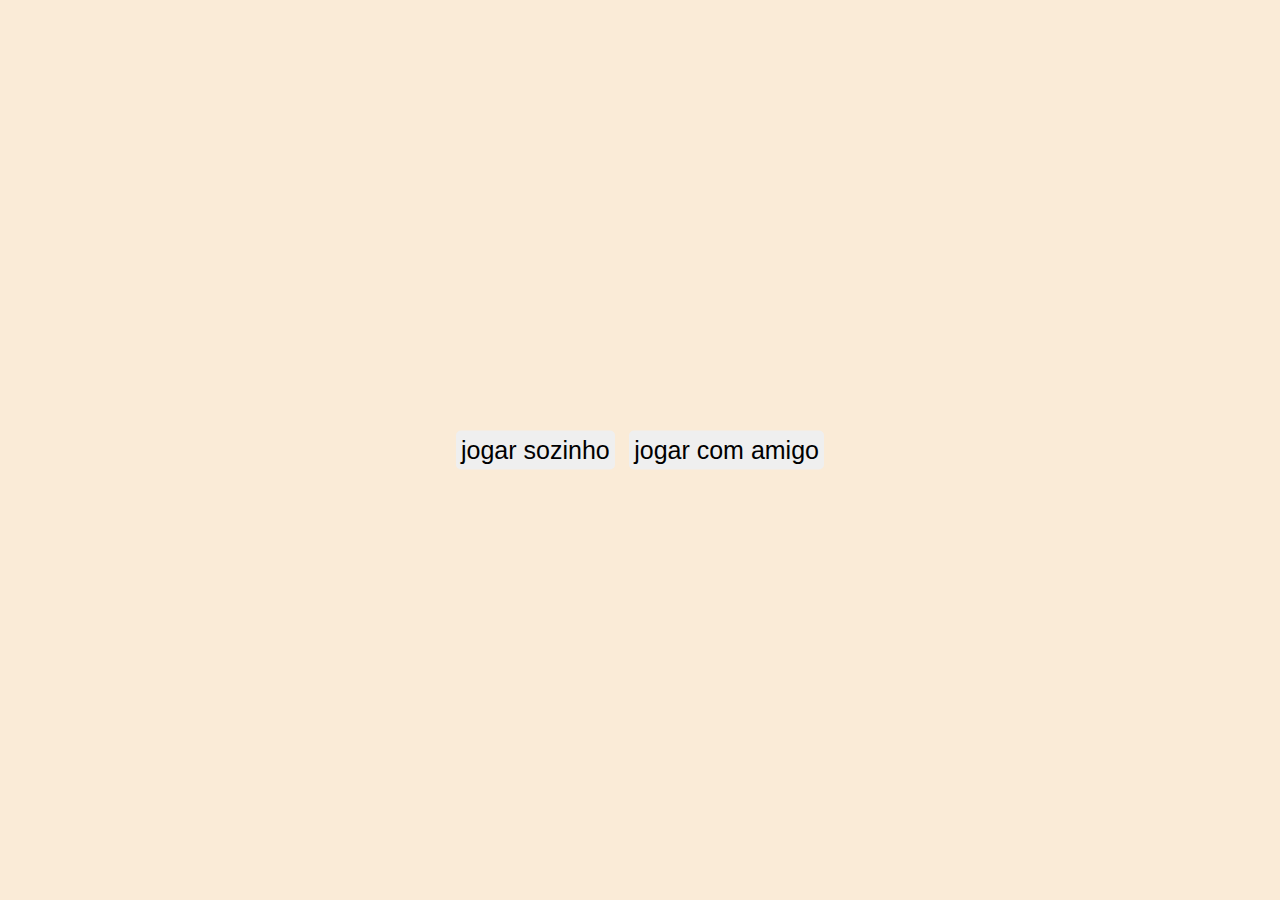
<file: index.html>
<!DOCTYPE html>
<html lang="pt-BR">
<head>
    <meta charset="UTF-8">
    <meta name="viewport" content="width=device-width, initial-scale=1.0">
    <title>Document</title>
    <link rel="stylesheet" href="style/index.css">
</head>
<body>
    <div id="modo">
        <button id="sozinho">jogar sozinho</button>
        <button id="comAmigo">jogar com amigo</button>
    </div>
</body>
<script src="inicio.js"></script>
</html>
</file>
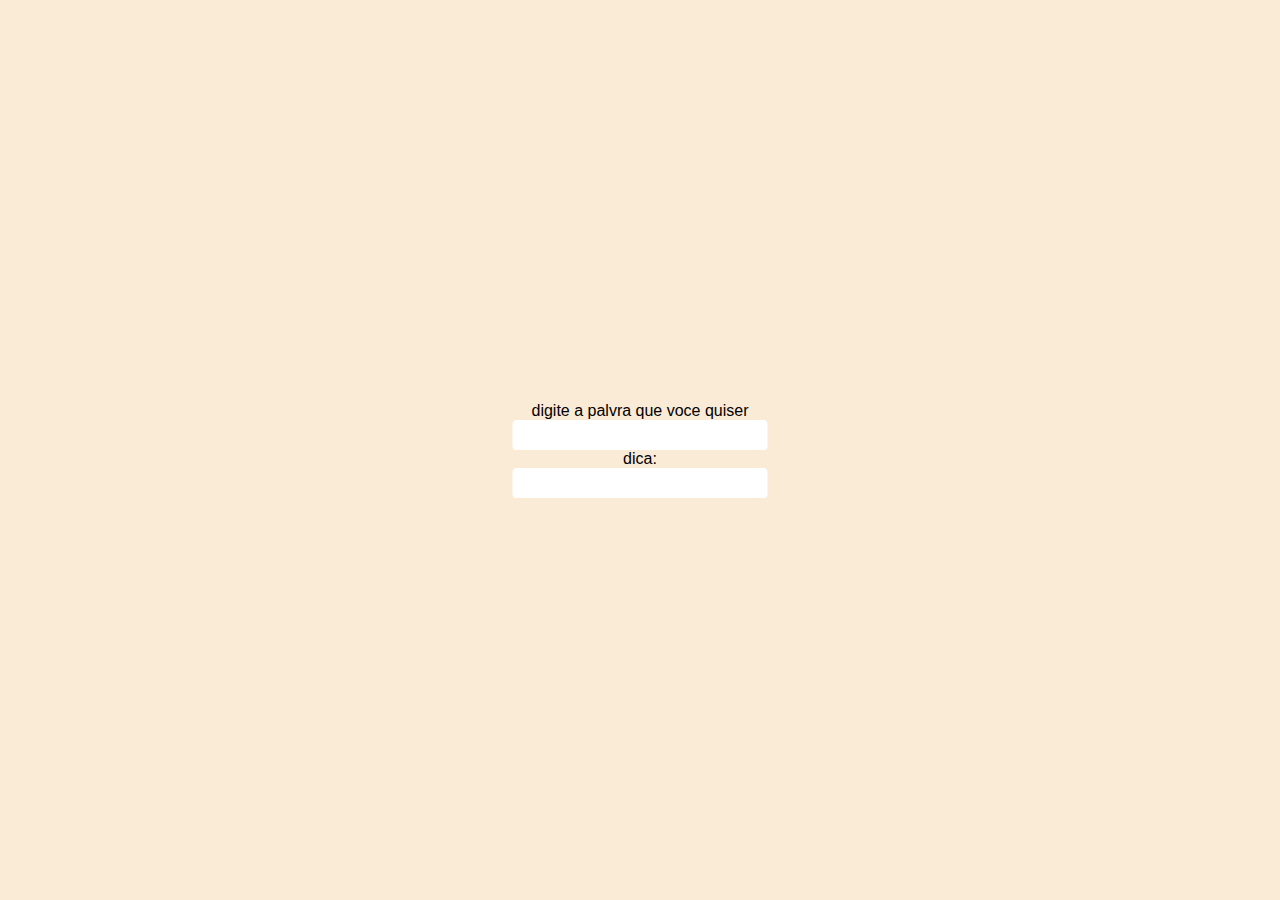
<file: comAmigo.html>
<!DOCTYPE html>
<html lang="pt-BR">
<head>
    <meta charset="UTF-8">
    <meta name="viewport" content="width=device-width, initial-scale=1.0">
    <title>Document</title>
    <link rel="stylesheet" href="style/comAmigo.css">
</head>
<body id="body">
    <main id="main1">
        <div id="div">
            <p>digite a palvra que voce quiser</p>
            <input type="text" id="palavra" maxlength="15">

            <p>dica:</p>
            <input type="text" id="dica">
            
        </div>
    </main>
</body>
<script src="index.js"></script>
</html>
</file>
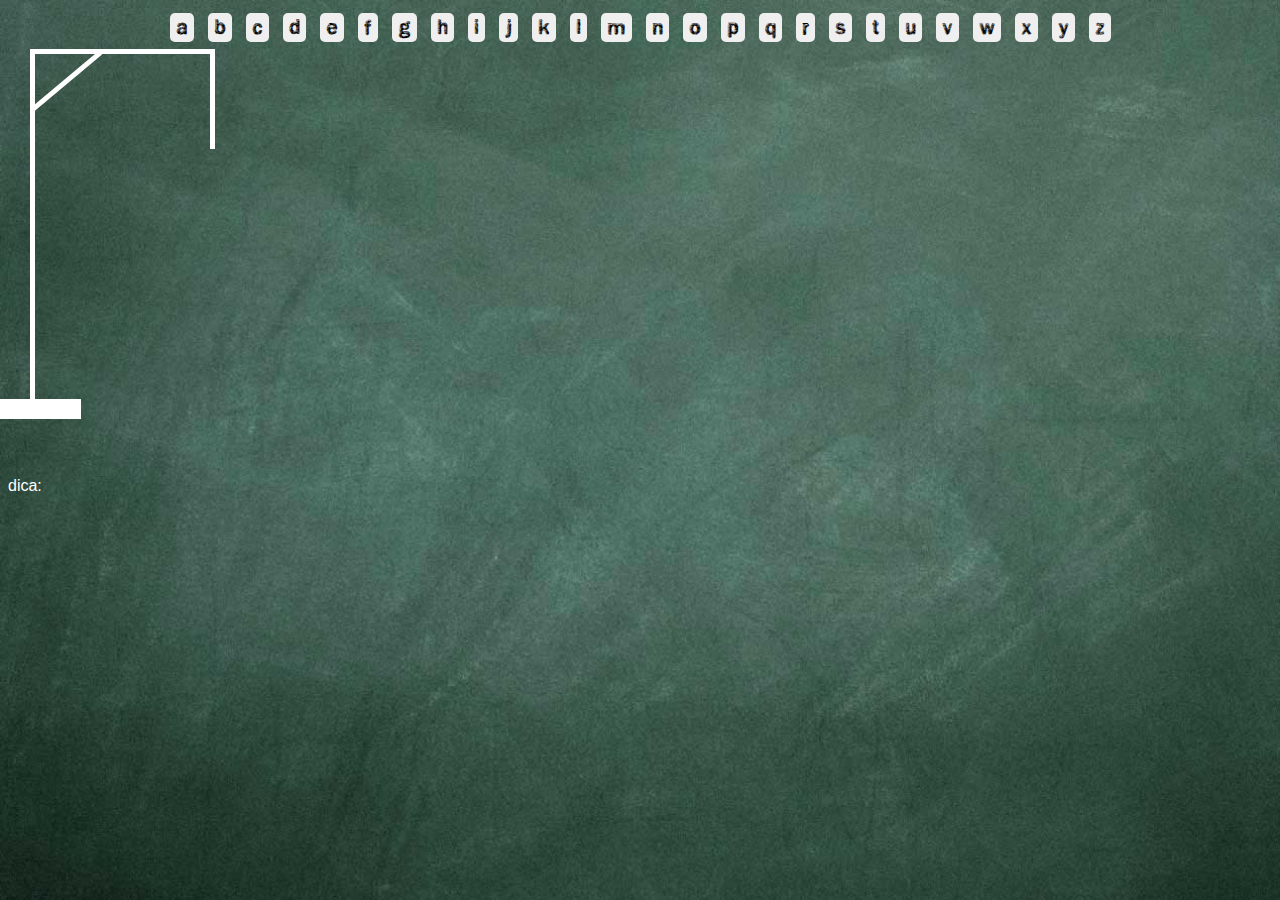
<file: main.html>
<!DOCTYPE html>
<html lang="pt-BR">
<head>
    <meta charset="UTF-8">
    <meta name="viewport" content="width=device-width, initial-scale=1.0">
    <title>Document</title>
    <link rel="stylesheet" href="style/main.css">
</head>
<body>
    <div id="pai">
        <div id="button">
            <button data-letra="a">A</button>
            <button data-letra="b">B</button>
            <button data-letra="c">C</button>
            <button data-letra="d">D</button>
            <button data-letra="e">E</button>
            <button data-letra="f">F</button>
            <button data-letra="g">G</button>
            <button data-letra="h">H</button>
            <button data-letra="i">I</button>
            <button data-letra="j">J</button>
            <button data-letra="k">K</button>
            <button data-letra="l">L</button>
            <button data-letra="m">M</button>
            <button data-letra="n">N</button>
            <button data-letra="o">O</button>
            <button data-letra="p">P</button>
            <button data-letra="q">Q</button>
            <button data-letra="r">R</button>
            <button data-letra="s">S</button>
            <button data-letra="t">T</button>
            <button data-letra="u">U</button>
            <button data-letra="v">V</button>
            <button data-letra="w">W</button>
            <button data-letra="x">X</button>
            <button data-letra="y">Y</button>
            <button data-letra="z">Z</button>
        </div>
    </div>
    <DIV id="tudo">
        <div id="boneco">
            <div></div>
            <div></div>
            <div></div>
            <div></div>
            <div></div>
            <div></div>
        </div>
        <div id="forca">
            <div id="deitado"></div>
            <div id="dig"></div>
            <div id="pe"></div>
            <div id="base"></div>
            <div id="corda"></div>
        </div>
        <div id="letras">
            
        </div>
        <div id="dica">
            <p style="font-family: Arial, Helvetica, sans-serif;">dica: <span id="ajuda"></span></p>
        </div>
    </DIV>
    <div id="result">
        <p id="resultado"></p>
        <button id="reiniciar">reiniciar</button>
    </div>
</body>
<script src="main.js"></script>
</html>
</file>
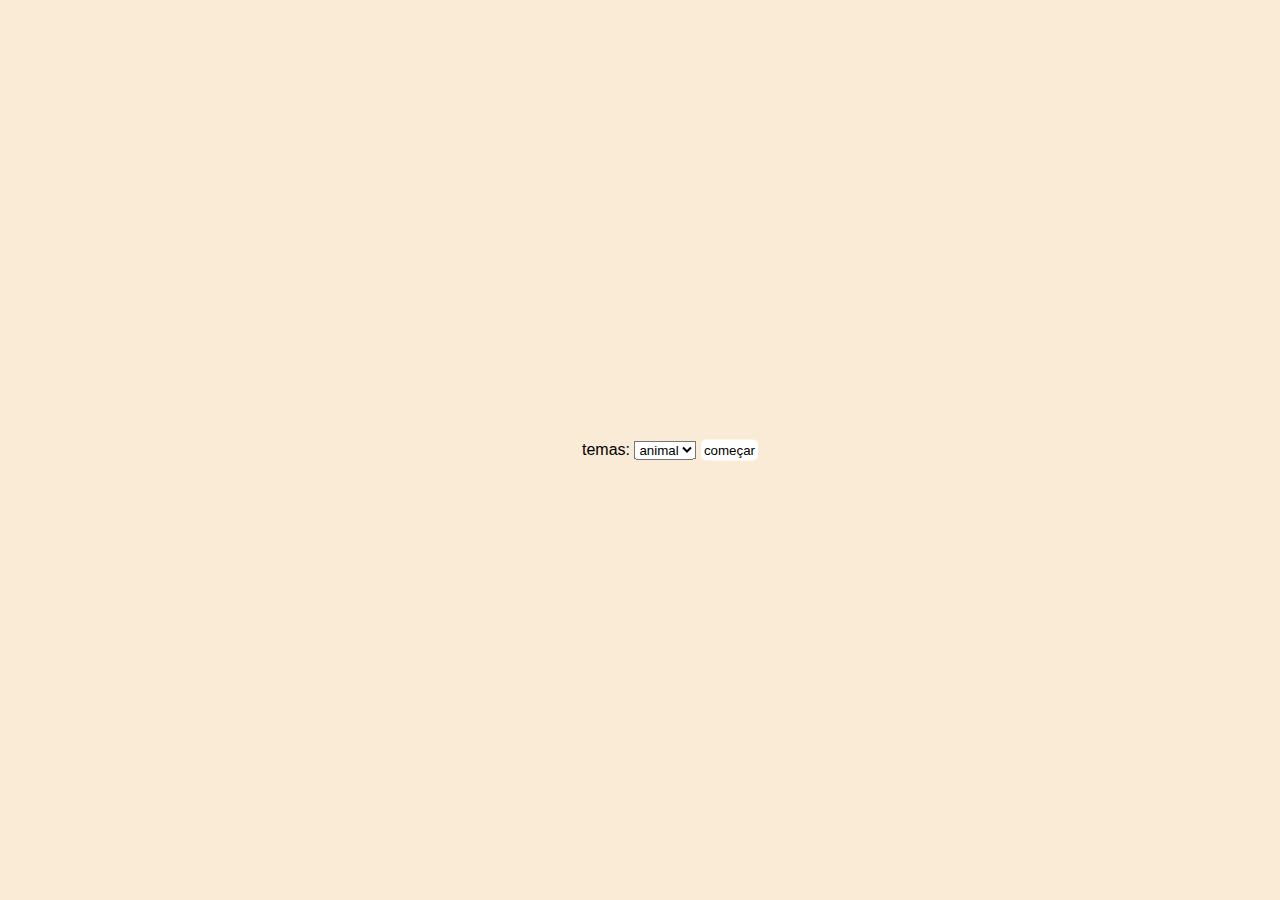
<file: sozinho.html>
<!DOCTYPE html>
<html lang="pt-BR">
<head>
    <meta charset="UTF-8">
    <meta name="viewport" content="width=device-width, initial-scale=1.0">
    <title>Document</title>
    <link rel="stylesheet" href="style/sozinho.css">
</head>
<body id="body">
    <main id="main1">
        <div id="div">
            <div style="margin-left: 60px;">
                <label for="select">temas:</label>
                <select name="select" id="select">
                    <option value="animal">animal</option>
                    <option value="fruta">fruta</option>
                </select>
                <button id="start">começar</button>
            </div>
        </div>
    </main>
</body>
<script src="sozinho.js"></script>
</html>
</file>
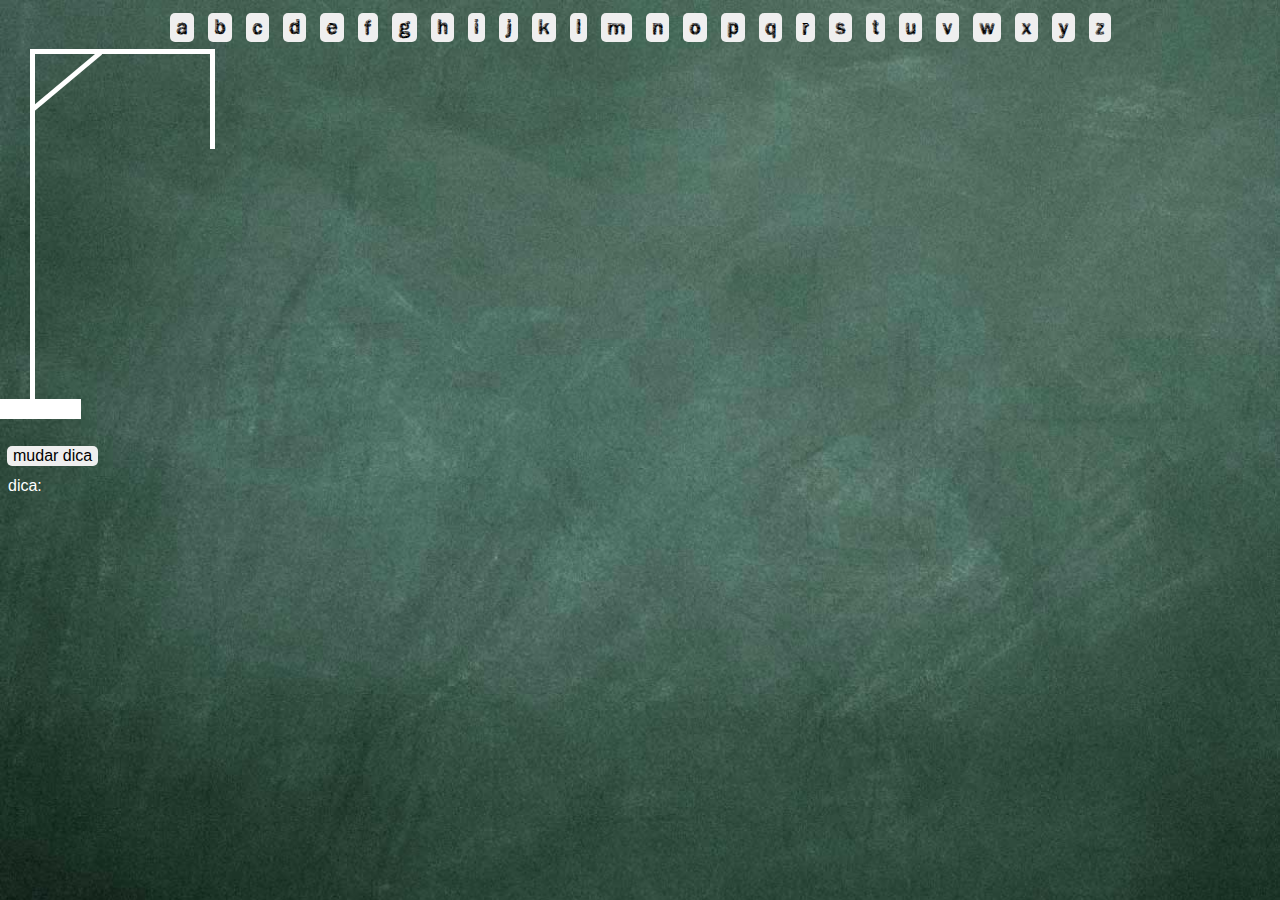
<file: tela.html>
<!DOCTYPE html>
<html lang="pt-BR">
<head>
    <meta charset="UTF-8">
    <meta name="viewport" content="width=device-width, initial-scale=1.0">
    <title>Document</title>
    <link rel="stylesheet" href="style/tela.css">
</head>
<body>
    <div id="pai">
        <div id="button">
            <button data-letra="a">A</button>
            <button data-letra="b">B</button>
            <button data-letra="c">C</button>
            <button data-letra="d">D</button>
            <button data-letra="e">E</button>
            <button data-letra="f">F</button>
            <button data-letra="g">G</button>
            <button data-letra="h">H</button>
            <button data-letra="i">I</button>
            <button data-letra="j">J</button>
            <button data-letra="k">K</button>
            <button data-letra="l">L</button>
            <button data-letra="m">M</button>
            <button data-letra="n">N</button>
            <button data-letra="o">O</button>
            <button data-letra="p">P</button>
            <button data-letra="q">Q</button>
            <button data-letra="r">R</button>
            <button data-letra="s">S</button>
            <button data-letra="t">T</button>
            <button data-letra="u">U</button>
            <button data-letra="v">V</button>
            <button data-letra="w">W</button>
            <button data-letra="x">X</button>
            <button data-letra="y\">Y</button>
            <button data-letra="z">Z</button>
        </div>
    </div>
    <DIV id="tudo">
        <div id="boneco">
            <div></div>
            <div></div>
            <div></div>
            <div></div>
            <div></div>
            <div></div>
        </div>
        <div id="forca">
            <div id="deitado"></div>
            <div id="dig"></div>
            <div id="pe"></div>
            <div id="base"></div>
            <div id="corda"></div>
        </div>
        <div id="letras">
            
            <button id="mudar">mudar dica</button>
        </div>
        <div id="dica">
            <p style="font-family: Arial, Helvetica, sans-serif;">dica: <span id="ajuda"></span></p>
        </div>
    </DIV>
    <div id="result">
        <p id="resultado"></p>
        <button id="reiniciar">reiniciar</button>
    </div>
</body>
<script src="tela.js"></script>
</html>
</file>
<file: style/index.css>
@font-face {
    font-family: 'giz';
    src: url(font/vtks\ giz.ttf);
}

* {
    padding: 0;
    margin: 0;
}
body {
    background-color: antiquewhite;
    width: 100%;
    height: 100vh;
    font-family: Arial, Helvetica, sans-serif;
}

#main1 input {
    border: none;
    width: 250px;
    height: 30px;
    border-radius: 4px;
    letter-spacing: 1px;
    padding-left: 5px;
}

#main1 input:focus {
    outline: none;
}

#main1 #div {
    position: absolute;
    top: 50%;
    left: 50%;
    transform: translate(-50%, -50%);
}

#main1 p {
    font-family: Arial, Helvetica, sans-serif;
    text-align: center;
}

#button button{
    position: relative;
    left: 30px;
    margin-left: 10px;
    padding: 5px;
    border: none;
    border-radius: 5px;
    background-color: white ;
}

#modo {
    position: absolute;
    top: 50%;
    left: 50%;
    transform: translate(-50%,-50%);
    
}

#modo button {
    padding: 5px;
    border: none;
    font-size: 25px;
    border-radius: 5px;
    margin: 5px;
}

#start {
    border: none;
    padding: 3px;
    border-radius: 5px;
    background-color: rgb(255, 255, 255);
}
</file>
<file: style/comAmigo.css>
@font-face {
    font-family: 'giz';
    src: url(font/vtks\ giz.ttf);
}

* {
    padding: 0;
    margin: 0;
}
body {
    background-color: antiquewhite;
    width: 100%;
    height: 100vh;
    font-family: Arial, Helvetica, sans-serif;
}

#main1 input {
    border: none;
    width: 250px;
    height: 30px;
    border-radius: 4px;
    letter-spacing: 1px;
    padding-left: 5px;
}

#main1 input:focus {
    outline: none;
}

#main1 #div {
    position: absolute;
    top: 50%;
    left: 50%;
    transform: translate(-50%, -50%);
}

#main1 p {
    font-family: Arial, Helvetica, sans-serif;
    text-align: center;
}

#button button{
    position: relative;
    left: 30px;
    margin-left: 10px;
    padding: 5px;
    border: none;
    border-radius: 5px;
    background-color: white ;
}

#modo {
    position: absolute;
    top: 50%;
    left: 50%;
    transform: translate(-50%,-50%);
    
}

#modo button {
    padding: 5px;
    border: none;
    font-size: 25px;
    border-radius: 5px;
    margin: 5px;
}

#start {
    border: none;
    padding: 3px;
    border-radius: 5px;
    background-color: rgb(255, 255, 255);
}
</file>
<file: style/main.css>
@font-face {
    font-family: 'giz';
    src: url(font/vtks\ giz.ttf);
}

body {
    font-family: 'giz';
    background-image: url(./img/tma-chalkboard.jpg);
    background-repeat: no-repeat;
    background-size: cover;
    background-attachment: fixed;
    overflow: hidden;
}
#pai {
    display: flex;
    justify-content: center;
}
button {
    color: rgb(255, 255, 255);
    font-family: 'giz';
    border: none;
    font-size: 20px;
    margin: 5px;
    color: black;
    border-radius: 5px;
}

#tudo {
    position: relative;
    top: -1rem;
    left: 10rem;
}

#boneco {
    position: absolute;
    top: 116px;
    left: 20px;
}

.cabeca {
    border: 5px solid rgb(255, 255, 255);
    height: 40px;
    width: 40px;
    border-radius: 100px;
}

.corpo {
    background-color: white;
    width: 7px;
    height: 140px;
    position: absolute;
    left: 21px;
}

.bracoE {
    background-color: white;
    height: 7px;
    width: 55px;
    position: absolute;
    top: 80px;
    left: -30px;
    transform: rotate(-20deg);
}
.bracoD {
    background-color: white;
    height: 7px;
    width: 55px;
    position: absolute;
    top: 80px;
    left: 23px;
    transform: rotate(20deg);
}

.peE {
    position: absolute;
    top: 207px;
    left: -26px;
    background-color: white;
    width: 60px;
    height: 7px;
    transform: rotate(-50deg);
}

.peD {
    position: absolute;
    top: 205px;
    left: 14px;
    background-color: white;
    width: 60px;
    height: 7px;
    transform: rotate(50deg);
}

#forca {
    position: relative;
    left: -188px;
    top: 18px;
}

#base {
    background-color: white;
    width: 101px;
    height: 20px;
}

#pe {
    background-color: white;
    height: 350px;
    width: 5px;
    margin-left: 50px;
}

#deitado {
    background-color: white;
    width: 180px;
    height: 5px;
    position: absolute;
    left: 50px;
}

#dig {
    background-color: white;
    position: absolute;
    left: 41px;
    top: 30px;
    width: 90px;
    height: 5px;
    transform: rotate(-40deg);
}

#corda {
    background-color: white;
    height: 100px;
    width: 5px;
    position: absolute;
    top: 0;
    left: 230px;
}

#letras div {
    background-color: #ffffff;
    display: inline-block;
    width: 15px;
    height: 1px;
    margin-left: 5px;
    text-align: center;
}

#letras {
    position: absolute;
    bottom: -70px;
    left: -160px;
}

#dica {
    position: absolute;
    bottom: -110px;
    left: -160px;
    color: #ffffff;
}

#result {
    background-color: white;
    position: absolute;
    left: 50%;
    top: 40%;
    transform: translate(-50%,-50%);
    width: 200px;
    display: none;
}

#result p {
    text-align: center;
}

#result button {
    font-size: 16px;
    background-color: white;
    font-family: Arial, Helvetica, sans-serif;
    font-weight: 600;
    position: relative;
    left: 50%;
    transform: translate(-50%);
}

#mudar {
    font-family: Arial, Helvetica, sans-serif;
    font-size: 16px;
    margin-left: -1px;
}
</file>
<file: style/sozinho.css>
@font-face {
    font-family: 'giz';
    src: url(font/vtks\ giz.ttf);
    
}

* {
    padding: 0;
    margin: 0;
}
body {
    background-color: antiquewhite;
    width: 100%;
    height: 100vh;
    font-family: Arial, Helvetica, sans-serif;
}

#main1 input {
    border: none;
    width: 250px;
    height: 30px;
    border-radius: 4px;
    letter-spacing: 1px;
    padding-left: 5px;
}

#main1 input:focus {
    outline: none;
}

#main1 #div {
    position: absolute;
    top: 50%;
    left: 50%;
    transform: translate(-50%, -50%);
}

#main1 p {
    font-family: Arial, Helvetica, sans-serif;
    text-align: center;
}

#button button{
    position: relative;
    left: 30px;
    margin-left: 10px;
    padding: 5px;
    border: none;
    border-radius: 5px;
    background-color: white ;
}

#modo {
    position: absolute;
    top: 50%;
    left: 50%;
    transform: translate(-50%,-50%);
    
}

#modo button {
    padding: 5px;
    border: none;
    font-size: 25px;
    border-radius: 5px;
    margin: 5px;
}

#start {
    border: none;
    padding: 3px;
    border-radius: 5px;
    background-color: rgb(255, 255, 255);
}
</file>
<file: style/tela.css>
@font-face {
    font-family: 'giz';
    src: url(font/vtks\ giz.ttf);
    
}

body {
    font-family: 'giz';
    background-image: url(./img/tma-chalkboard.jpg);
    background-repeat: no-repeat;
    background-size: cover;
    background-attachment: fixed;
    overflow: hidden;
}
#pai {
    display: flex;
    justify-content: center;
}
button {
    color: rgb(255, 255, 255);
    font-family: 'giz';
    border: none;
    font-size: 20px;
    margin: 5px;
    color: black;
    border-radius: 5px;
}

#tudo {
    position: relative;
    top: -1rem;
    left: 10rem;
}

#boneco {
    position: absolute;
    top: 116px;
    left: 20px;
}

.cabeca {
    border: 5px solid rgb(255, 255, 255);
    height: 40px;
    width: 40px;
    border-radius: 100px;
}

.corpo {
    background-color: white;
    width: 7px;
    height: 140px;
    position: absolute;
    left: 21px;
}

.bracoE {
    background-color: white;
    height: 7px;
    width: 55px;
    position: absolute;
    top: 80px;
    left: -30px;
    transform: rotate(-20deg);
}
.bracoD {
    background-color: white;
    height: 7px;
    width: 55px;
    position: absolute;
    top: 80px;
    left: 23px;
    transform: rotate(20deg);
}

.peE {
    position: absolute;
    top: 207px;
    left: -26px;
    background-color: white;
    width: 60px;
    height: 7px;
    transform: rotate(-50deg);
}

.peD {
    position: absolute;
    top: 205px;
    left: 14px;
    background-color: white;
    width: 60px;
    height: 7px;
    transform: rotate(50deg);
}

#forca {
    position: relative;
    left: -188px;
    top: 18px;
}

#base {
    background-color: white;
    width: 101px;
    height: 20px;
}

#pe {
    background-color: white;
    height: 350px;
    width: 5px;
    margin-left: 50px;
}

#deitado {
    background-color: white;
    width: 180px;
    height: 5px;
    position: absolute;
    left: 50px;
}

#dig {
    background-color: white;
    position: absolute;
    left: 41px;
    top: 30px;
    width: 90px;
    height: 5px;
    transform: rotate(-40deg);
}

#corda {
    background-color: white;
    height: 100px;
    width: 5px;
    position: absolute;
    top: 0;
    left: 230px;
}

#letras div {
    background-color: #ffffff;
    display: inline-block;
    width: 15px;
    height: 1px;
    margin-left: 5px;
    text-align: center;
}

#letras {
    position: absolute;
    bottom: -70px;
    left: -160px;
}

#dica {
    position: absolute;
    bottom: -110px;
    left: -160px;
    color: #ffffff;
}

#result {
    background-color: white;
    position: absolute;
    left: 50%;
    top: 40%;
    transform: translate(-50%,-50%);
    width: 200px;
    display: none;
}

#result p {
    text-align: center;
}

#result button {
    font-size: 16px;
    background-color: white;
    font-family: Arial, Helvetica, sans-serif;
    font-weight: 600;
    position: relative;
    left: 50%;
    transform: translate(-50%);
}

#mudar {
    font-family: Arial, Helvetica, sans-serif;
    font-size: 16px;
    margin-left: -1px;
}
</file>
